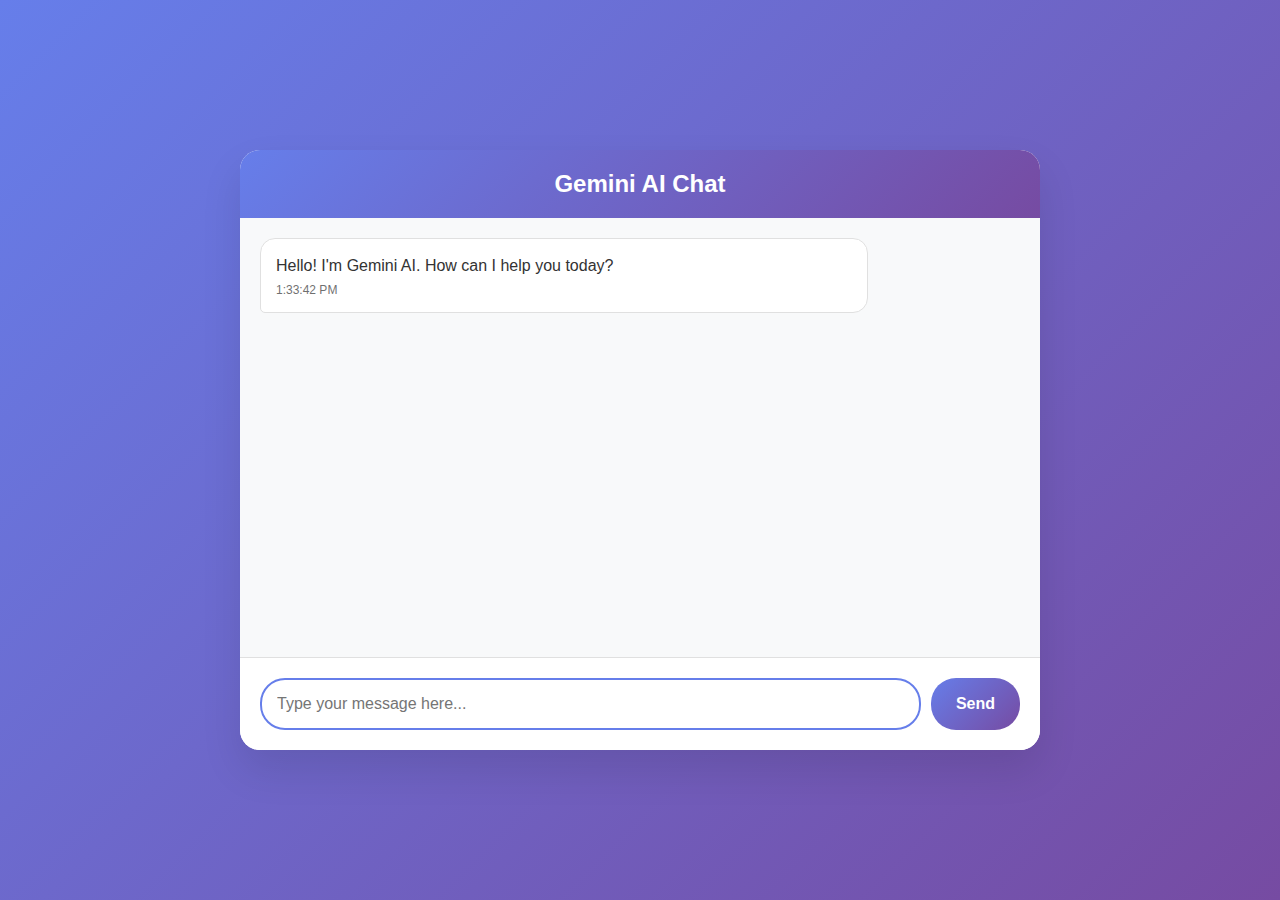
<file: Objects/www/index.html>
<!DOCTYPE html>
<html lang="en">
<head>
    <meta charset="UTF-8">
    <meta name="viewport" content="width=device-width, initial-scale=1.0">
    <title>Gemini AI Chat</title>
    <link rel="stylesheet" href="style.css">
</head>
<body>
    <div class="chat-container">
        <div class="header">
            <h1>Gemini AI Chat</h1>
        </div>
        
        <div class="chat-messages" id="chatMessages">
            <div class="message ai-message">
                <div class="message-content">Hello! I'm Gemini AI. How can I help you today?</div>
                <div class="timestamp" id="initialTimestamp"></div>
            </div>
        </div>

        <div class="typing-indicator" id="typingIndicator">
            <div class="typing-dots">
                <div class="typing-dot"></div>
                <div class="typing-dot"></div>
                <div class="typing-dot"></div>
            </div>
        </div>

        <div class="input-area">
            <input type="text" id="userInput" placeholder="Type your message here..." autocomplete="off">
            <button id="sendButton" onclick="sendMessage()">Send</button>
        </div>
    </div>

    <script src="script.js"></script>
</body>
</html>
</file>
<file: Objects/www/style.css>
* {
    margin: 0;
    padding: 0;
    box-sizing: border-box;
}

body {
    font-family: 'Segoe UI', Tahoma, Geneva, Verdana, sans-serif;
    background: linear-gradient(135deg, #667eea 0%, #764ba2 100%);
    min-height: 100vh;
    display: flex;
    justify-content: center;
    align-items: center;
    padding: 20px;
}

.chat-container {
    width: 100%;
    max-width: 800px;
    height: 600px;
    background: white;
    border-radius: 20px;
    box-shadow: 0 20px 40px rgba(0, 0, 0, 0.1);
    display: flex;
    flex-direction: column;
    overflow: hidden;
}

.header {
    background: linear-gradient(135deg, #667eea 0%, #764ba2 100%);
    color: white;
    padding: 20px;
    text-align: center;
}

.header h1 {
    font-size: 24px;
    font-weight: 600;
}

.chat-messages {
    flex: 1;
    padding: 20px;
    overflow-y: auto;
    background: #f8f9fa;
}

.message {
    margin-bottom: 20px;
    padding: 15px;
    border-radius: 15px;
    max-width: 80%;
    animation: fadeIn 0.3s ease-in;
}

.user-message {
    background: #667eea;
    color: white;
    margin-left: auto;
    border-bottom-right-radius: 5px;
}

.ai-message {
    background: white;
    color: #333;
    border: 1px solid #e0e0e0;
    border-bottom-left-radius: 5px;
}

.input-area {
    padding: 20px;
    background: white;
    border-top: 1px solid #e0e0e0;
    display: flex;
    gap: 10px;
}

#userInput {
    flex: 1;
    padding: 15px;
    border: 2px solid #e0e0e0;
    border-radius: 25px;
    outline: none;
    font-size: 16px;
    transition: border-color 0.3s;
}

#userInput:focus {
    border-color: #667eea;
}

#sendButton {
    padding: 15px 25px;
    background: linear-gradient(135deg, #667eea 0%, #764ba2 100%);
    color: white;
    border: none;
    border-radius: 25px;
    cursor: pointer;
    font-size: 16px;
    font-weight: 600;
    transition: transform 0.2s;
}

#sendButton:hover {
    transform: translateY(-2px);
}

#sendButton:disabled {
    opacity: 0.6;
    cursor: not-allowed;
    transform: none;
}

.typing-indicator {
    display: none;
    padding: 15px;
    background: white;
    border: 1px solid #e0e0e0;
    border-radius: 15px;
    margin-bottom: 20px;
    max-width: 80%;
    border-bottom-left-radius: 5px;
}

.typing-dots {
    display: flex;
    gap: 4px;
}

.typing-dot {
    width: 8px;
    height: 8px;
    background: #667eea;
    border-radius: 50%;
    animation: typing 1.4s infinite ease-in-out;
}

.typing-dot:nth-child(1) {
    animation-delay: -0.32s;
}

.typing-dot:nth-child(2) {
    animation-delay: -0.16s;
}

@keyframes typing {

    0%,
    80%,
    100% {
        transform: scale(0);
    }

    40% {
        transform: scale(1);
    }
}

@keyframes fadeIn {
    from {
        opacity: 0;
        transform: translateY(10px);
    }

    to {
        opacity: 1;
        transform: translateY(0);
    }
}

.message-content {
    line-height: 1.5;
    white-space: pre-wrap;
}

.timestamp {
    font-size: 12px;
    opacity: 0.7;
    margin-top: 5px;
}

.error-message {
    background: #ffebee;
    color: #c62828;
    border: 1px solid #ffcdd2;
}
</file>
